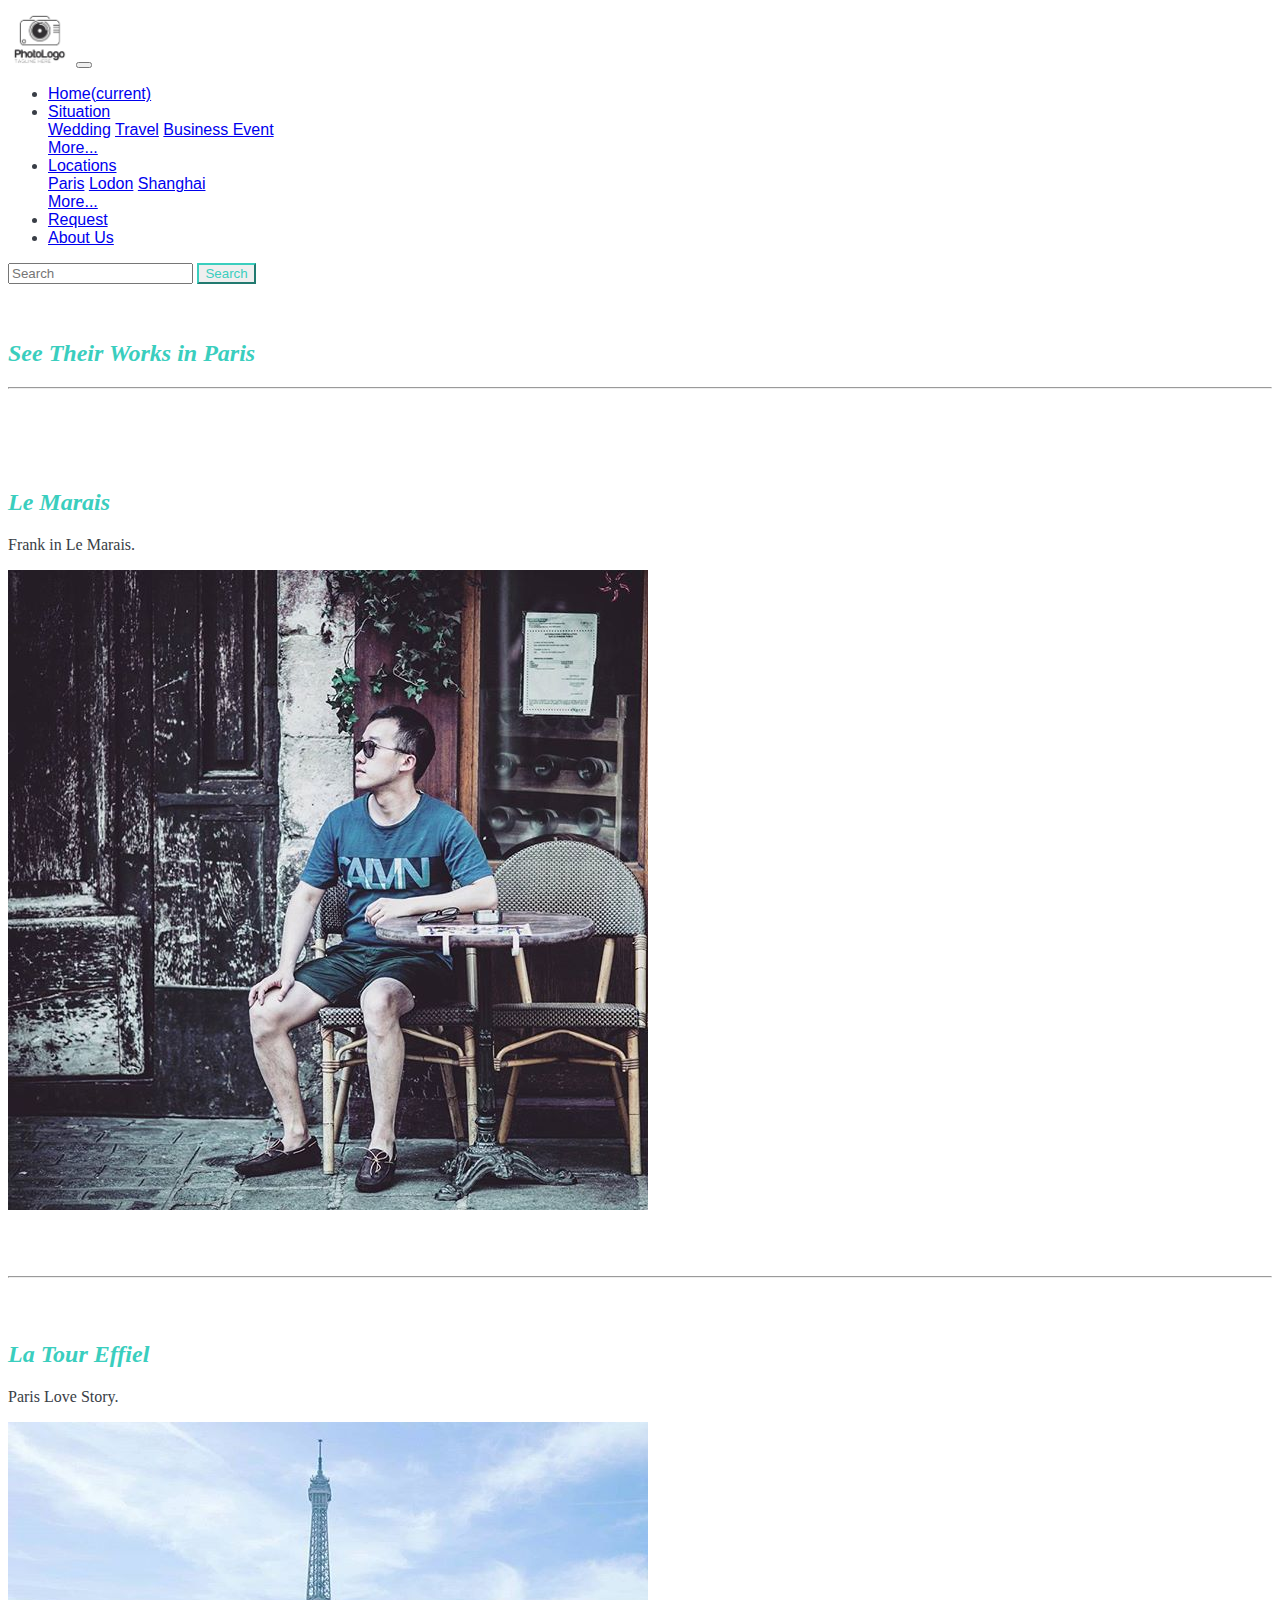
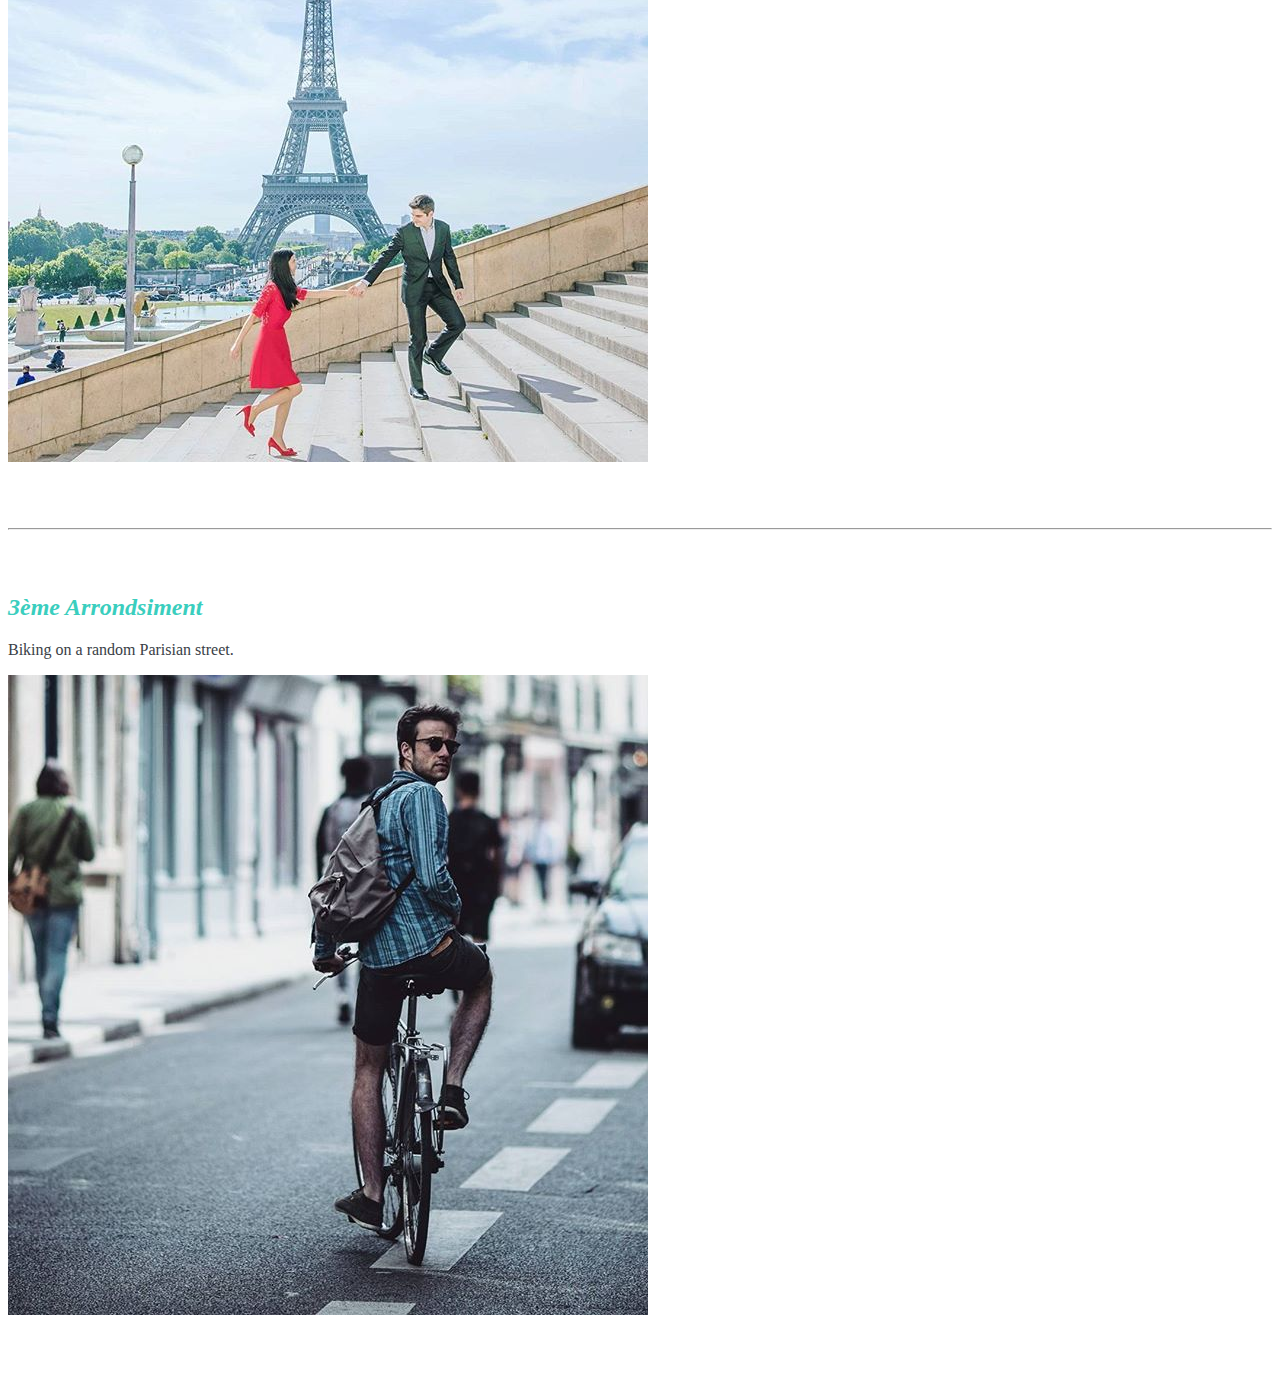
<file: location/location-paris.html>
<!doctype html>
<html lang="en">
  <head>
    <!-- Required meta tags -->
    <meta charset="utf-8">
    <meta name="viewport" content="width=device-width, initial-scale=1, shrink-to-fit=no">

    <!-- Bootstrap CSS -->
    <link rel="stylesheet" href="https://stackpath.bootstrapcdn.com/bootstrap/4.1.1/css/bootstrap.min.css" integrity="sha384-WskhaSGFgHYWDcbwN70/dfYBj47jz9qbsMId/iRN3ewGhXQFZCSftd1LZCfmhktB" crossorigin="anonymous">
    <!-- Customized CSS 创建css文件， 并把它放在跟此html同一个文件夹内 -->
    <link rel="stylesheet" type="text/css" href="mystyle.css">

    <title>Location: Paris</title>
  </head>
  <body>



<!--nav bar 复制粘贴导航-->
<div class="sticky-top">
    <div class="container justify-content-center">
    <nav class="navbar navbar-expand-lg navbar-light bg-light">
      <img class="mr-3" src="./logo.png" alt="Logo" width=64>
        <button class="navbar-toggler" type="button" data-toggle="collapse" data-target="#navbarSupportedContent" aria-controls="navbarSupportedContent" aria-expanded="false" aria-label="Toggle navigation">
          <span class="navbar-toggler-icon"></span>
        </button>
      
        <div class="collapse navbar-collapse" id="navbarSupportedContent">
          <ul class="navbar-nav mr-auto">
            <li class="nav-item active">
              <a class="nav-link" href="/Users/David/Documents/photography/home/home.html">Home<span class="sr-only">(current)</span></a>
            </li>
            <li class="nav-item dropdown">
              <a class="nav-link dropdown-toggle" href="#" id="navbarDropdown" role="button" data-toggle="dropdown" aria-haspopup="true" aria-expanded="false">
                Situation
              </a>
              <div class="dropdown-menu" aria-labelledby="navbarDropdown">
                <a class="dropdown-item" href="...">Wedding</a>
                <a class="dropdown-item" href="...">Travel</a>
                <a class="dropdown-item" href="...">Business Event</a>
                <div class="dropdown-divider"></div>
                <a class="dropdown-item" href="...">More...</a>
              </div>
            </li>
            <li class="nav-item dropdown">
              <a class="nav-link dropdown-toggle" href="#" id="navbarDropdown" role="button" data-toggle="dropdown" aria-haspopup="true" aria-expanded="false">
                Locations
              </a>
              <div class="dropdown-menu" aria-labelledby="navbarDropdown">
                <a class="dropdown-item" href="...">Paris</a>
                <a class="dropdown-item" href="...">Lodon</a>
                <a class="dropdown-item" href="...">Shanghai</a>
                <div class="dropdown-divider"></div>
                <a class="dropdown-item" href="...">More...</a>
              </div>
            </li>
            <li class="nav-item active">
              <a class="nav-link" href="/Users/David/Documents/photography/request/request.html">Request</a>
            </li>
            <li class="nav-item active">
                <a class="nav-link" href="/Users/David/Documents/photography/aboutus.html">About Us</a>
            </li>
          </ul>
          <form class="form-inline my-2 my-lg-0">
            <input class="form-control mr-sm-2" type="search" placeholder="Search" aria-label="Search">
            <button class="btn btn-outline-success my-2 my-sm-0" type="submit">Search</button>
          </form>
        </div>
      </nav>
      </div>

</div>
<br></br>
  
<!--list of potographer-->

<div class="container justify-item-center" >
    <h2>See Their Works in Paris</h2> <!--大标题用h2, 二级标题h5-->
    <hr class="mb-4">
</div>
    <div class="container justify-content-center">
        <!--以下是你们的内容 （建议居中 justify content center）-->
    <div class="row justify-content-center">
            <br></br>
            <div class="container justify-item-center" >
                    <br></br>
                </div>
                          <div class="row featurette">
                                <div class="col-md-7">
                                        <h2><span class="text-muted">Le Marais</span></h2>
                                  <p class="lead">Frank in Le Marais.</p>
                                </div>
                                <div class="col-md-5">
                                  <img class="featurette-image img-fluid mx-auto" data-src="holder.js/500x500/auto" alt="500x500" src="./Le Marais.jpg">
                                  <br></br>
                                  <br></br>
                                </div>
                              </div>
            <div class="container justify-item-center" >
                    <hr class="mb-4">
                    <br></br>
                </div>
            <div class="row featurette">
                    <div class="col-md-7 order-md-2">
                              <h2><span class="text-muted">La Tour Effiel</span></h2>
                              <p class="lead">Paris Love Story.</p>
                    </div>
                    <div class="col-md-5 order-md-1">
                              <img class="featurette-image img-fluid mx-auto" data-src="holder.js/500x500/auto" alt="500x500" src="./La Tour Effiel.jpg">
                              <br></br>
                              <br></br>
                            </div>
            </div>
            <div class="container justify-item-center" >
                    <hr class="mb-4">
                    <br></br>
                </div>
                          <div class="row featurette">
                                <div class="col-md-7">
                                        <h2><span class="text-muted">3ème Arrondsiment</span></h2>
                                  <p class="lead">Biking on a random Parisian street.</p>
                                </div>
                                <div class="col-md-5">
                                  <img class="featurette-image img-fluid mx-auto" data-src="holder.js/500x500/auto" alt="500x500" src="./3eme Arrondisment.jpg">
                                  <br></br>
                                  <br></br>
                                </div>
                              </div>
            
    </div>
    </div>
  </body>
</html>
</file>
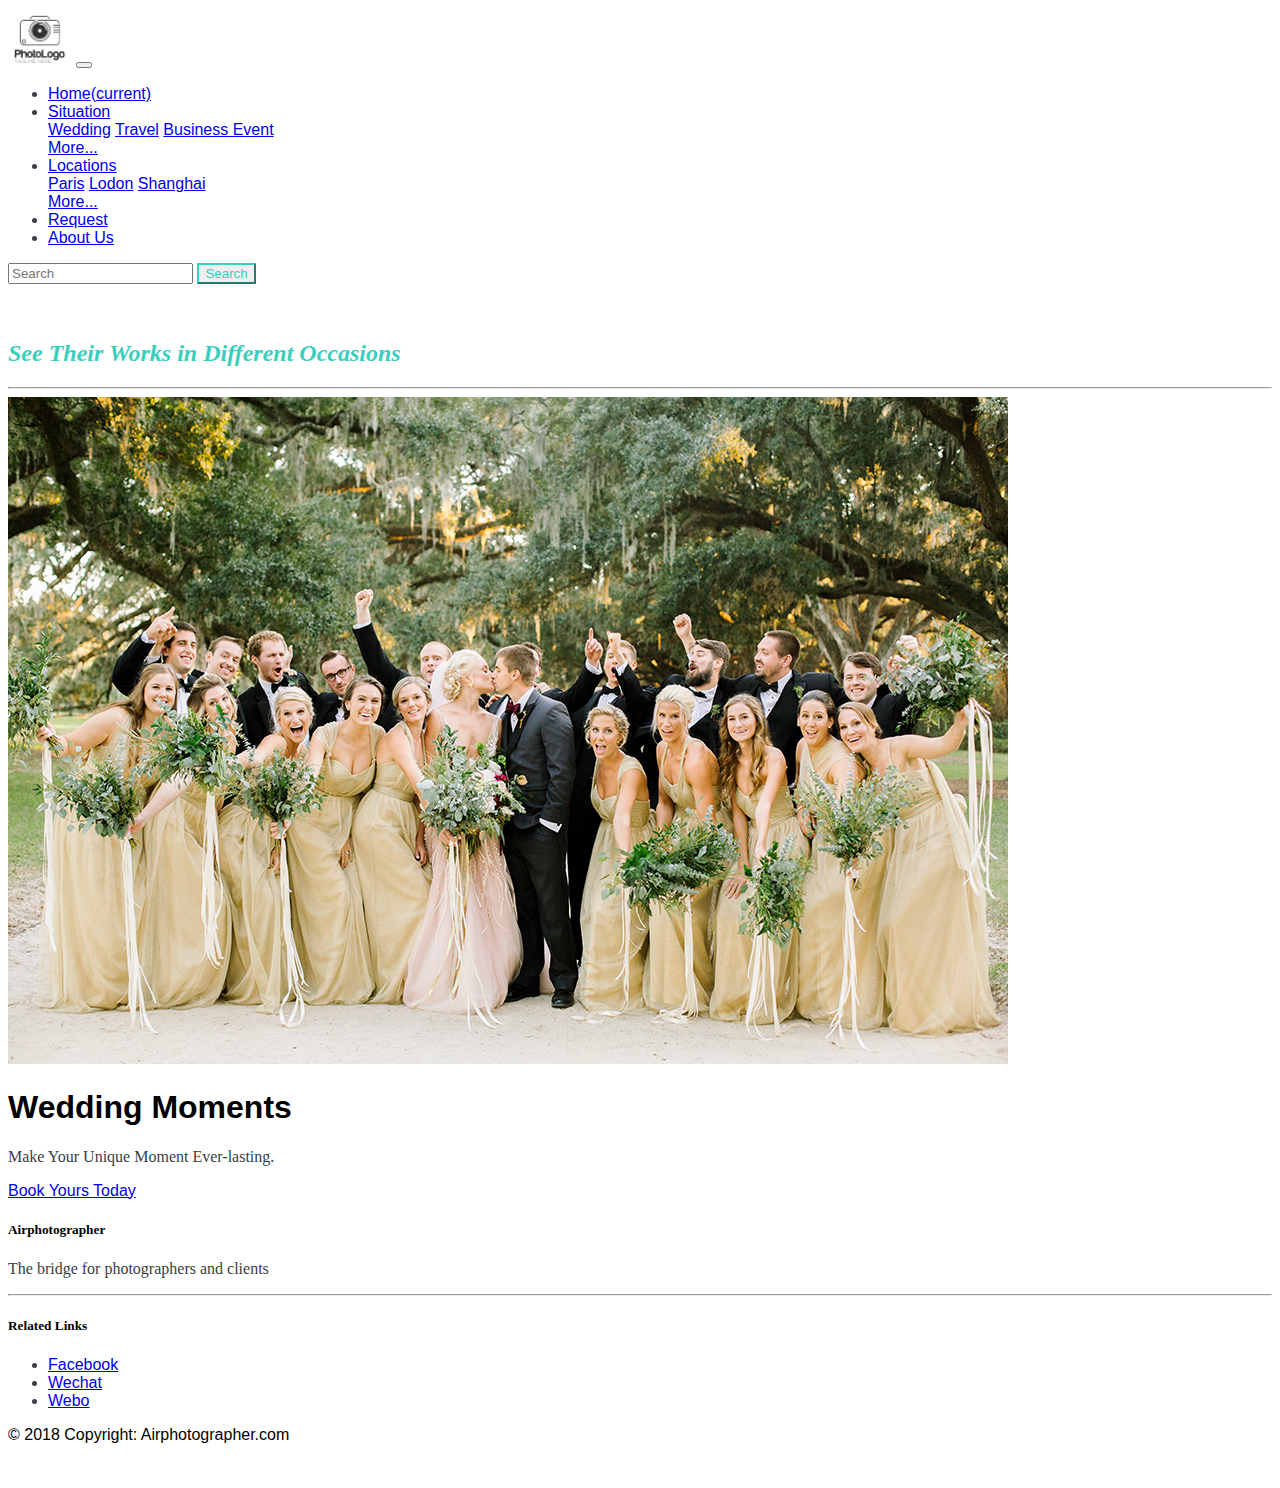
<file: occasion/occasion-wedding.html>
<!doctype html>
<html lang="en">
  <head>
    <!-- Required meta tags -->
    <meta charset="utf-8">
    <meta name="viewport" content="width=device-width, initial-scale=1, shrink-to-fit=no">

    <!-- Bootstrap CSS -->
    <link rel="stylesheet" href="https://stackpath.bootstrapcdn.com/bootstrap/4.1.1/css/bootstrap.min.css" integrity="sha384-WskhaSGFgHYWDcbwN70/dfYBj47jz9qbsMId/iRN3ewGhXQFZCSftd1LZCfmhktB" crossorigin="anonymous">
    <!-- Customized CSS 创建css文件， 并把它放在跟此html同一个文件夹内 -->
    <link rel="stylesheet" type="text/css" href="mystyle.css">

    <title>Occasion</title>
  </head>
  <body>



<!--nav bar 复制粘贴导航-->
<div class="sticky-top">
    <div class="container justify-content-center">
    <nav class="navbar navbar-expand-lg navbar-light bg-light">
      <img class="mr-3" src="./logo.png" alt="Logo" width=64>
        <button class="navbar-toggler" type="button" data-toggle="collapse" data-target="#navbarSupportedContent" aria-controls="navbarSupportedContent" aria-expanded="false" aria-label="Toggle navigation">
          <span class="navbar-toggler-icon"></span>
        </button>
      
        <div class="collapse navbar-collapse" id="navbarSupportedContent">
          <ul class="navbar-nav mr-auto">
            <li class="nav-item active">
              <a class="nav-link" href="/Users/David/Documents/photography/home/home.html">Home<span class="sr-only">(current)</span></a>
            </li>
            <li class="nav-item dropdown">
              <a class="nav-link dropdown-toggle" href="#" id="navbarDropdown" role="button" data-toggle="dropdown" aria-haspopup="true" aria-expanded="false">
                Situation
              </a>
              <div class="dropdown-menu" aria-labelledby="navbarDropdown">
                <a class="dropdown-item" href="...">Wedding</a>
                <a class="dropdown-item" href="...">Travel</a>
                <a class="dropdown-item" href="...">Business Event</a>
                <div class="dropdown-divider"></div>
                <a class="dropdown-item" href="...">More...</a>
              </div>
            </li>
            <li class="nav-item dropdown">
              <a class="nav-link dropdown-toggle" href="#" id="navbarDropdown" role="button" data-toggle="dropdown" aria-haspopup="true" aria-expanded="false">
                Locations
              </a>
              <div class="dropdown-menu" aria-labelledby="navbarDropdown">
                <a class="dropdown-item" href="...">Paris</a>
                <a class="dropdown-item" href="...">Lodon</a>
                <a class="dropdown-item" href="...">Shanghai</a>
                <div class="dropdown-divider"></div>
                <a class="dropdown-item" href="...">More...</a>
              </div>
            </li>
            <li class="nav-item active">
              <a class="nav-link" href="/Users/David/Documents/photography/request/request.html">Request</a>
            </li>
            <li class="nav-item active">
                <a class="nav-link" href="/Users/David/Documents/photography/aboutus.html">About Us</a>
            </li>
          </ul>
          <form class="form-inline my-2 my-lg-0">
            <input class="form-control mr-sm-2" type="search" placeholder="Search" aria-label="Search">
            <button class="btn btn-outline-success my-2 my-sm-0" type="submit">Search</button>
          </form>
        </div>
      </nav>
      </div>

</div>
<br></br>
  
<!--list of potographer-->

<div class="container justify-item-center" >
    <h2>See Their Works in Different Occasions</h2> <!--大标题用h2, 二级标题h5-->
    <hr class="mb-4">
</div>
    <div class="container justify-content-center">
        <!--以下是你们的内容 （建议居中 justify content center）-->
        <body cz-shortcut-listen="true">

            <div class="position-relative overflow-hidden p-3 p-md-5 m-md-3 text-center bg-light">
              <div class=oaccsion-pics>
                        <img src="./Wedding.jpg" height="667" width="1000">
                  </div>
                <h1 class="display-4 font-weight-normal">Wedding Moments</h1>
                <p class="lead font-weight-normal">Make Your Unique Moment Ever-lasting.</p>
                <a class="btn btn-outline-secondary" href=".request/request.html">Book Yours Today</a>
              </div>
              <div class="product-device box-shadow d-none d-md-block"></div>
              <div class="product-device product-device-2 box-shadow d-none d-md-block"></div>
            </div>
        
        
        <!-- Footer -->
<footer class="page-footer font-small blue pt-4 mt-4">

    <!-- Footer Links -->
    <div class="container-fluid text-center text-md-left">
  
      <!-- Grid row -->
      <div class="row">
  
        <!-- Grid column -->
        <div class="col-md-6 mt-md-0 mt-3">
  
          <!-- Content -->
          <h5 class="text-uppercase">Airphotographer</h5>
          <p>The bridge for photographers and clients</p>
  
        </div>
        <!-- Grid column -->
  
        <hr class="clearfix w-100 d-md-none pb-3">
  
        <!-- Grid column -->
        <div class="col-md-6 mb-md-0 mb-3">
  
          <!-- Links -->
          <h5 class="text-uppercase">Related Links</h5>
  
          <ul class="list-unstyled">
            <li>
              <a href="#!">Facebook</a>
            </li>
            <li>
              <a href="#!">Wechat</a>
            </li>
            <li>
              <a href="#!">Webo</a>
            </li>
          </ul>
  
        </div>
        <!-- Grid column -->
  
      </div>
      <!-- Grid row -->
  
    </div>
    <!-- Footer Links -->
  
    <!-- Copyright -->
    <div class="footer-copyright text-center py-3">© 2018 Copyright: Airphotographer.com
    </div>
    <!-- Copyright -->
  
  </footer>
  <!-- Footer -->
    
        </div>
        <br></br>  
    </div>
  </body>
</html>
</file>
<file: location/mystyle.css>
h2{
    color: #3ACEBE;
    font-family: "Poiret One", Times, serif !important;
    font-style: italic;

 }
  h5{
    font-family: "SabonBQ", Times, serif !important; 
  }
 
  body {
    font-family: "Futura", sans-serif !important;
  }

  body .btn-primary {
    background-color: #3ACEBE !important;
    border-color: #3ACEBE !important;
    color: #FFF; }

  body .btn-outline-success {
    border-color: #3ACEBE !important;
    color: #3ACEBE ; }

  body .btn-outline-success:hover {
    color: #fff;
    background-color: #3ACEBE;
    border-color: #3ACEBE;}
  
  body. input:required:valid {
    color: #3ACEBE; 
      
    }

    
    

   
 
 p{
     color: #393e46;
     font-family: "Futura", Times, serif;   
 }


 ul{
     color: #393e46;
 }
</file>
<file: occasion/mystyle.css>
h2{
    color: #3ACEBE;
    font-family: "Poiret One", Times, serif !important;
    font-style: italic;

 }
  h5{
    font-family: "SabonBQ", Times, serif !important; 
  }
 
  body {
    font-family: "Futura", sans-serif !important;
  }

  body .btn-primary {
    background-color: #3ACEBE !important;
    border-color: #3ACEBE !important;
    color: #FFF; }

  body .btn-outline-success {
    border-color: #3ACEBE !important;
    color: #3ACEBE ; }

  body .btn-outline-success:hover {
    color: #fff;
    background-color: #3ACEBE;
    border-color: #3ACEBE;}
  
  body. input:required:valid {
    color: #3ACEBE; 
    }

    
    

   
 
 p{
     color: #393e46;
     font-family: "Futura", Times, serif;   
 }


 ul{
     color: #393e46;
 }
</file>
